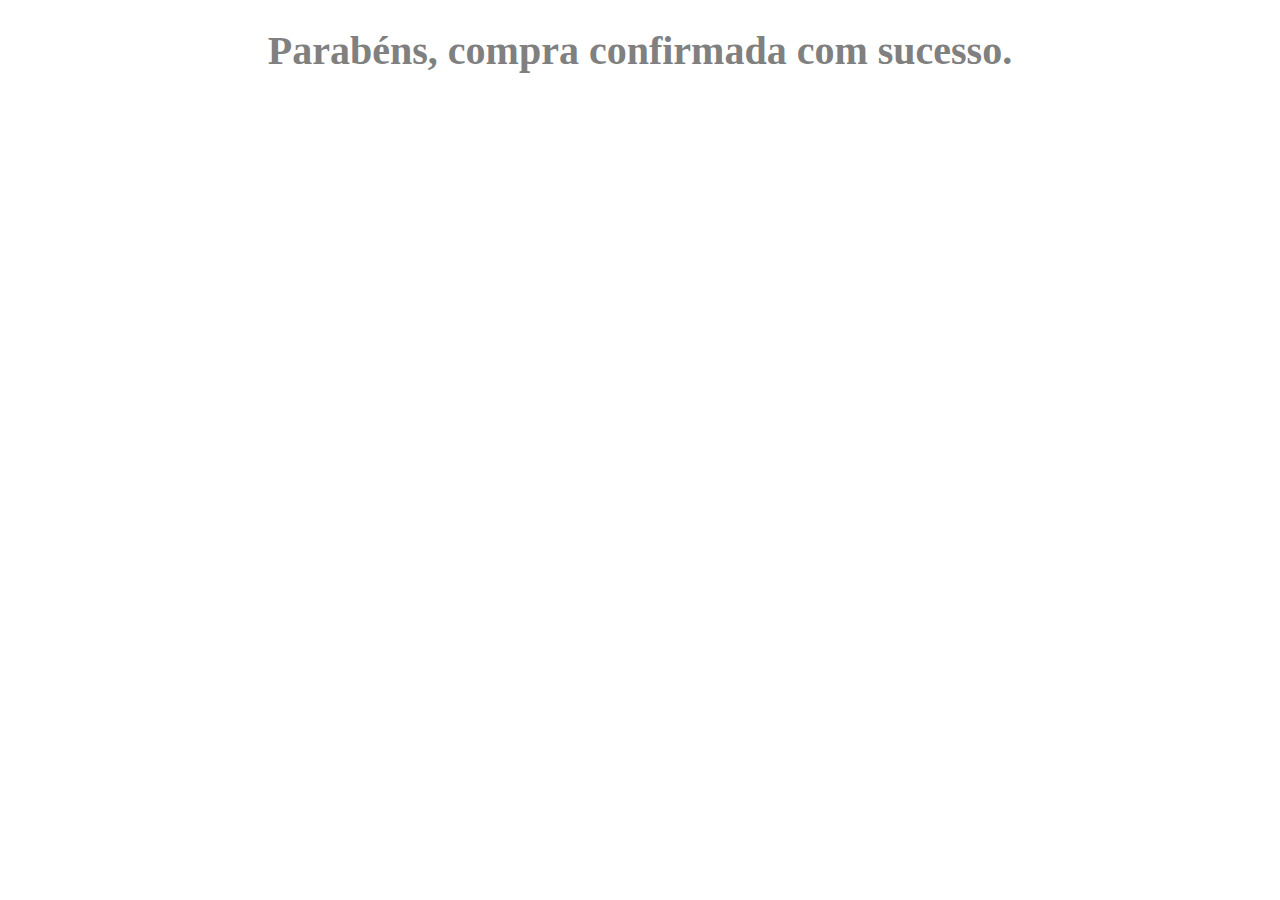
<file: compra-confirmada.html>
<!DOCTYPE html>
<html lang="pt">
<head>
    <meta charset="UTF-8">
    <meta name="viewport" content="width=device-width, initial-scale=1.0">
    <title>Document</title>
    <style>
        body {
            background-color: white;
            color:gray;
            font-size: 20px;
            text-align: center;
        }

    </style>
    <!-- Facebook Pixel Code -->
    <script>
    !function(f,b,e,v,n,t,s)
    {if(f.fbq)return;n=f.fbq=function(){n.callMethod?
    n.callMethod.apply(n,arguments):n.queue.push(arguments)};
    if(!f._fbq)f._fbq=n;n.push=n;n.loaded=!0;n.version='2.0';
    n.queue=[];t=b.createElement(e);t.async=!0;
    t.src=v;s=b.getElementsByTagName(e)[0];
    s.parentNode.insertBefore(t,s)}(window, document,'script',
    'https://connect.facebook.net/en_US/fbevents.js');
    fbq('init', '490663995280174');
    fbq('track', 'Purchase', {value: '10.00', currency: 'USD'});
    </script>
    <noscript><img height="1" width="1" style="display:none"
    src="https://www.facebook.com/tr?id=490663995280174&ev=Purchase&noscript=1"
    /></noscript>
    <!-- End Facebook Pixel Code -->
    </head>
<body>
    <h1>Parabéns, compra confirmada com sucesso.</h1> 
</body>
</html>
</file>
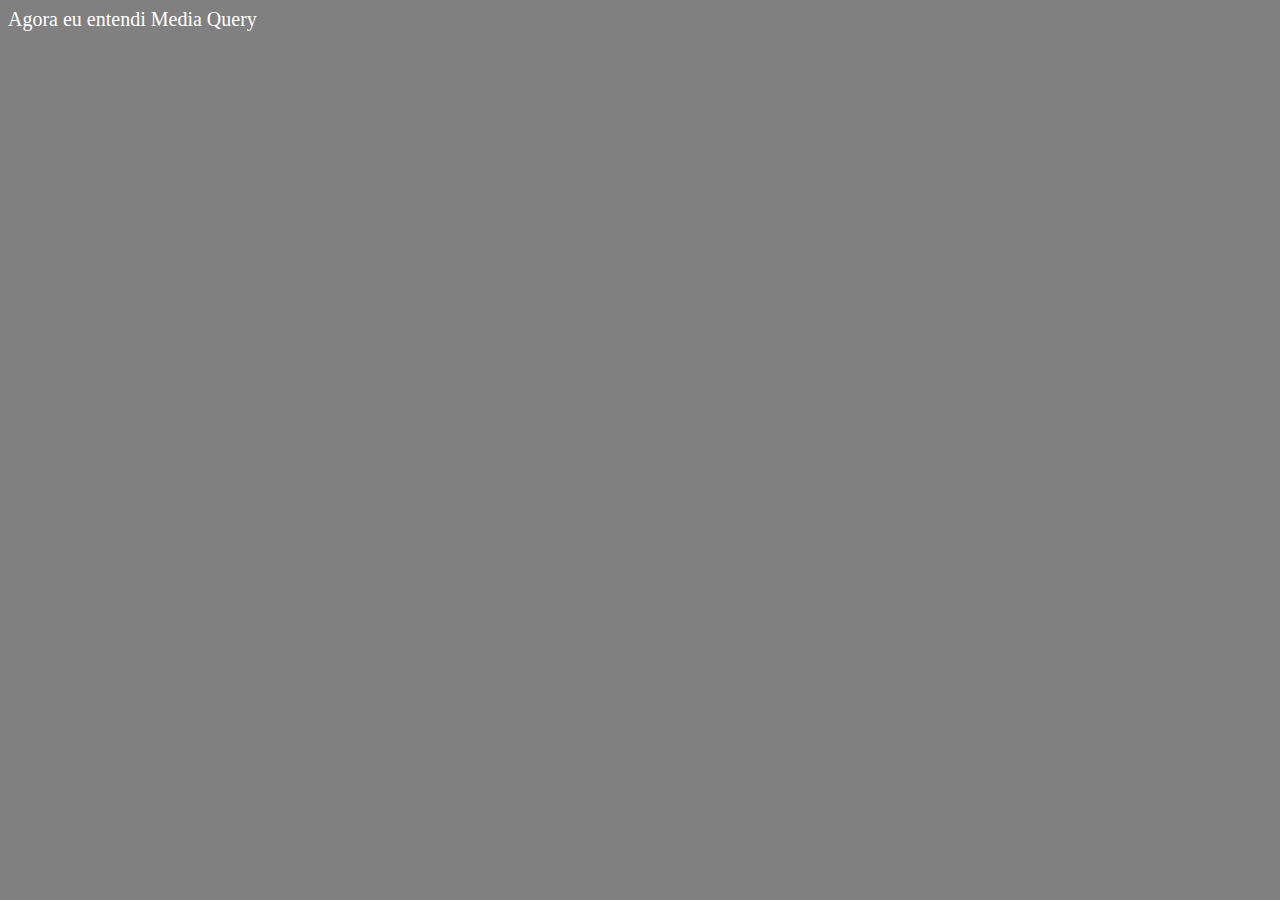
<file: media-query copy.html>
<!DOCTYPE html>
<html lang="en">
<head>
    <meta charset="UTF-8">
    <meta name="viewport" content="width=device-width, initial-scale=1.0">
    <title>Document</title>
    <style>
        body {
            background-color: gray;
            color:white;
            font-size: 20px;
        }

        @media screen and (max-width: 500px) {
            body {  background-color: yellowgreen; }
        }

        @media screen and (min-width: 501px) and (max-width: 1000px) {
            body { background-color: yellow; color:black}
        }

        @media screen and (min-width: 1180px) {
            body { background-color: gray}
        }

    </style>
</head>
<body>
    Agora eu entendi Media Query    
</body>
</html>
</file>
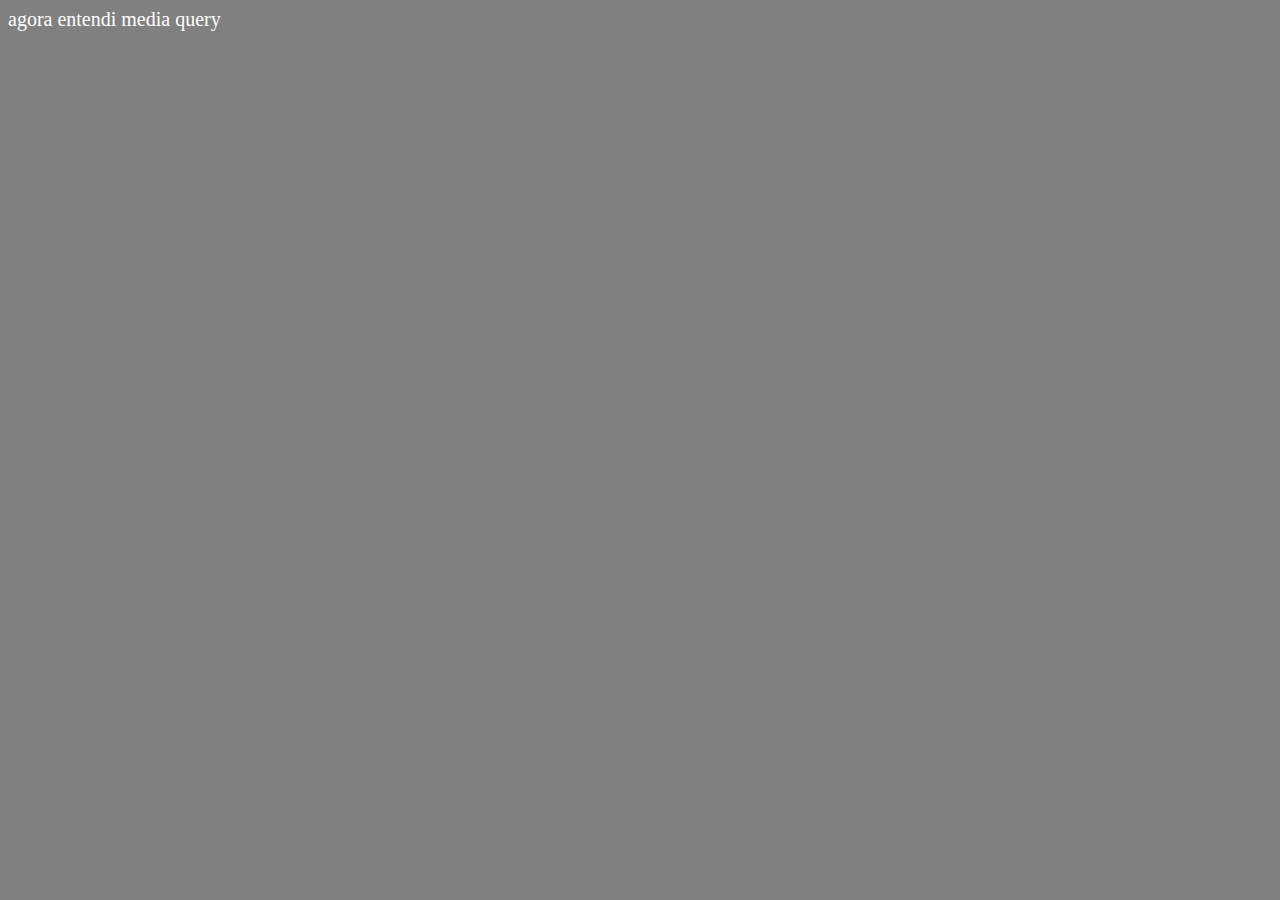
<file: media-query.html>
<!DOCTYPE html>
<html lang="en">
<head>
    <meta charset="UTF-8">
    <meta http-equiv="X-UA-Compatible" content="IE=edge">
    <meta name="viewport" content="width=device-width, initial-scale=1.0">
    <title>Document</title>

    <style>
        body{
            color: white;
            font-size: 20px;
        }

        @media screen and (max-width: 500px) {
            body { background-color: yellowgreen; }
        }

        @media screen and (min-width: 501px) and (max-width: 1000px) {
            body { background-color: pink; color: black; }
        }

        @media screen and (min-width:1001px) {
            body { background-color: gray; }
        }

    </style>

</head>
<body>
    agora entendi media query
</body>
</html>
</file>
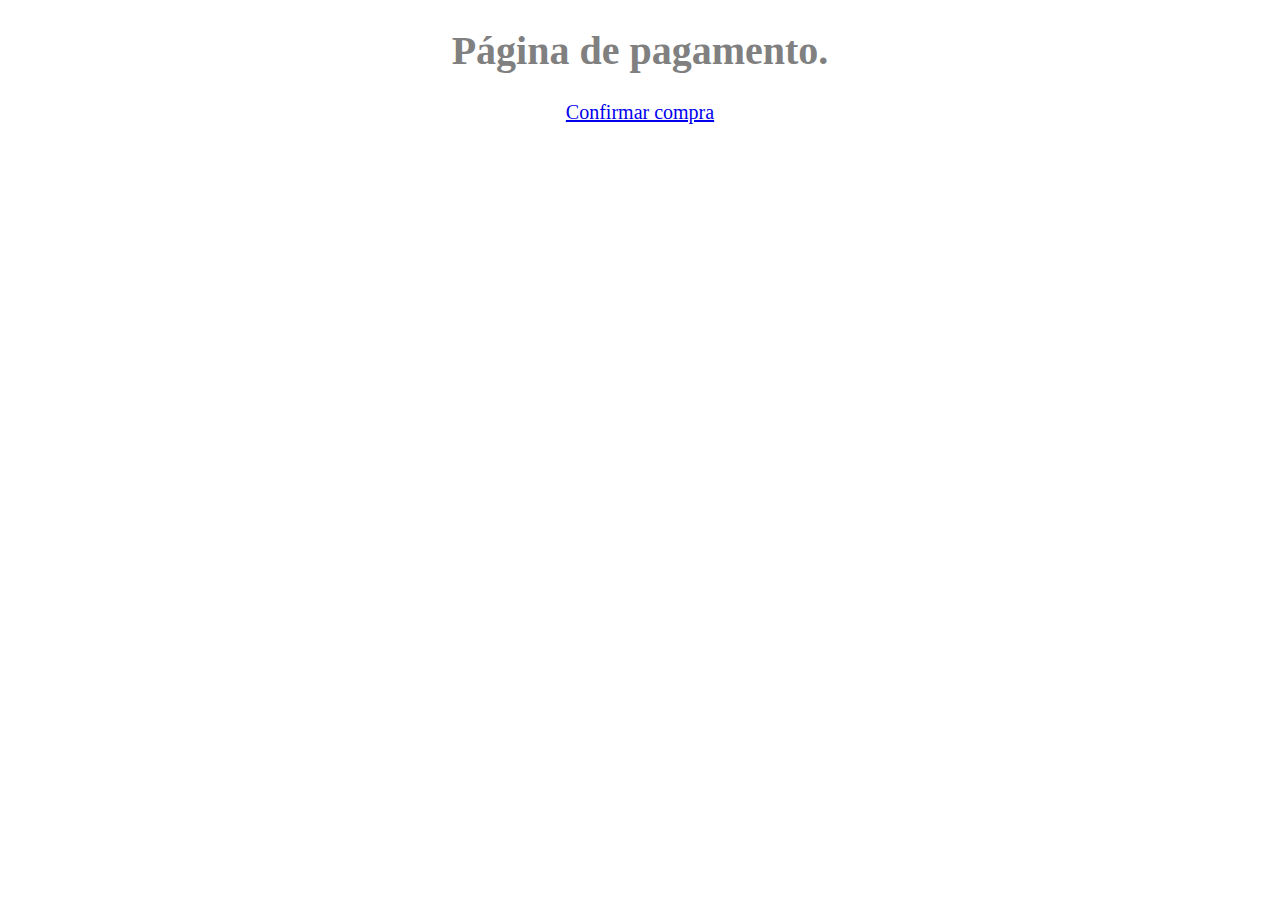
<file: pagina-pagamento.html>
<!DOCTYPE html>
<html lang="pt">
<head>
    <meta charset="UTF-8">
    <meta name="viewport" content="width=device-width, initial-scale=1.0">
    <title>Document</title>
    <style>
        body {
            background-color: white;
            color:gray;
            font-size: 20px;
            text-align: center;
        }

    </style>
    <!-- Facebook Pixel Code -->
    <script>
    !function(f,b,e,v,n,t,s)
    {if(f.fbq)return;n=f.fbq=function(){n.callMethod?
    n.callMethod.apply(n,arguments):n.queue.push(arguments)};
    if(!f._fbq)f._fbq=n;n.push=n;n.loaded=!0;n.version='2.0';
    n.queue=[];t=b.createElement(e);t.async=!0;
    t.src=v;s=b.getElementsByTagName(e)[0];
    s.parentNode.insertBefore(t,s)}(window, document,'script',
    'https://connect.facebook.net/en_US/fbevents.js');
    fbq('init', '490663995280174');
    fbq('track', 'AddPaymentInfo');
    </script>
    <noscript><img height="1" width="1" style="display:none"
    src="https://www.facebook.com/tr?id=490663995280174&ev=AddPaymentInfo&noscript=1"
    /></noscript>
    <!-- End Facebook Pixel Code -->
    </head>
<body>
    <h1>Página de pagamento. </h1> 
    <p><a href="compra-confirmada.html">Confirmar compra</a></p>
</body>
</html>
</file>
